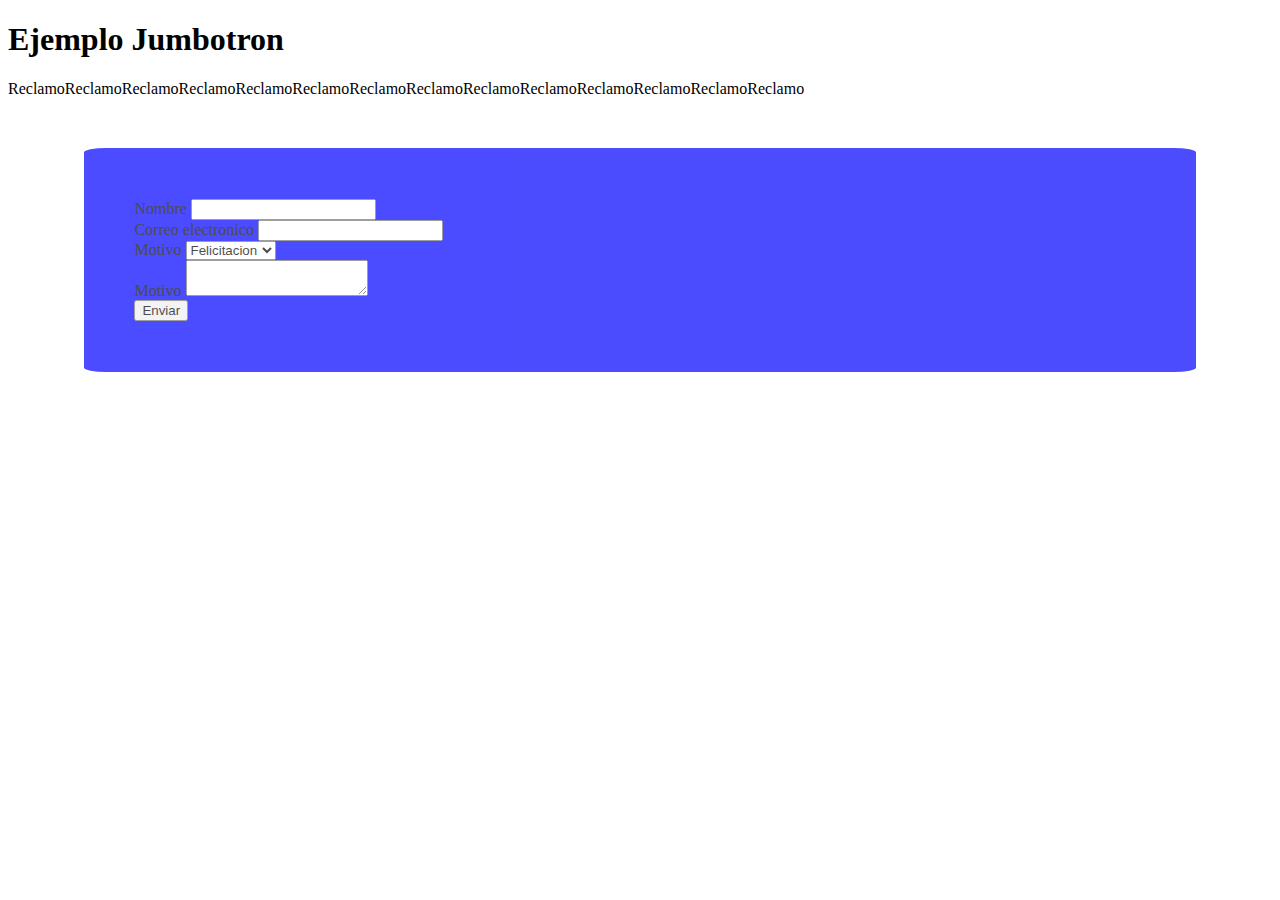
<file: index.html>
<!DOCTYPE html>
<html lang="en">
<head>
    <meta charset="UTF-8">
    <meta http-equiv="X-UA-Compatible" content="IE=edge">
    <meta name="viewport" content="width=device-width, initial-scale=1.0">
    <link href="https://cdn.jsdelivr.net/npm/bootstrap@5.0.2/dist/css/bootstrap.min.css" rel="stylesheet" integrity="sha384-EVSTQN3/azprG1Anm3QDgpJLIm9Nao0Yz1ztcQTwFspd3yD65VohhpuuCOmLASjC" crossorigin="anonymous">
    <link rel="stylesheet" href="./assets/css/style.css">
    <title>Document</title>
</head>
<body>
    <div class="bg-primary text-white mt-4 p5 container-md">
        <h1>Ejemplo Jumbotron</h1>
        <p>ReclamoReclamoReclamoReclamoReclamoReclamoReclamoReclamoReclamoReclamoReclamoReclamoReclamoReclamo</p>
    </div>
    <div class="contenedor">
    <form action="pagina_dos.html" class="row g-3">
        <div class="col-md-12">
          <label for="inputEmail4" class="form-label">Nombre</label>
          <input type="text" class="form-control" id="inputEmail4">
        </div>
        <div class="col-md-12">
          <label for="inputPassword4" class="form-label">Correo electronico</label>
          <input type="email" class="form-control" id="inputPassword4">
        </div>
        
        <div class="col-md-12">
          <label for="inputState" class="form-label">Motivo</label>
          <select id="inputState" class="form-select">
            <option selected value="Felicitacion">Felicitacion</option>
            <option value="Reclamo">Reclamo</option>
            <option value="Sugerencia">Sugerencia</option>
          </select>
        </div>
        <div class="col-md-12">
            <label for="inputCity" class="form-label">Motivo</label>
            <textarea type="text" class="form-control" id="inputCity"></textarea>
          </div>
        <div class="col-12">
            <button type="submit" class="btn btn-success">Enviar</button>
        </div>
      </form>
    </div>

    <script src="https://cdn.jsdelivr.net/npm/bootstrap@5.0.2/dist/js/bootstrap.bundle.min.js" integrity="sha384-MrcW6ZMFYlzcLA8Nl+NtUVF0sA7MsXsP1UyJoMp4YLEuNSfAP+JcXn/tWtIaxVXM" crossorigin="anonymous"></script>
</body>
</html>
</file>
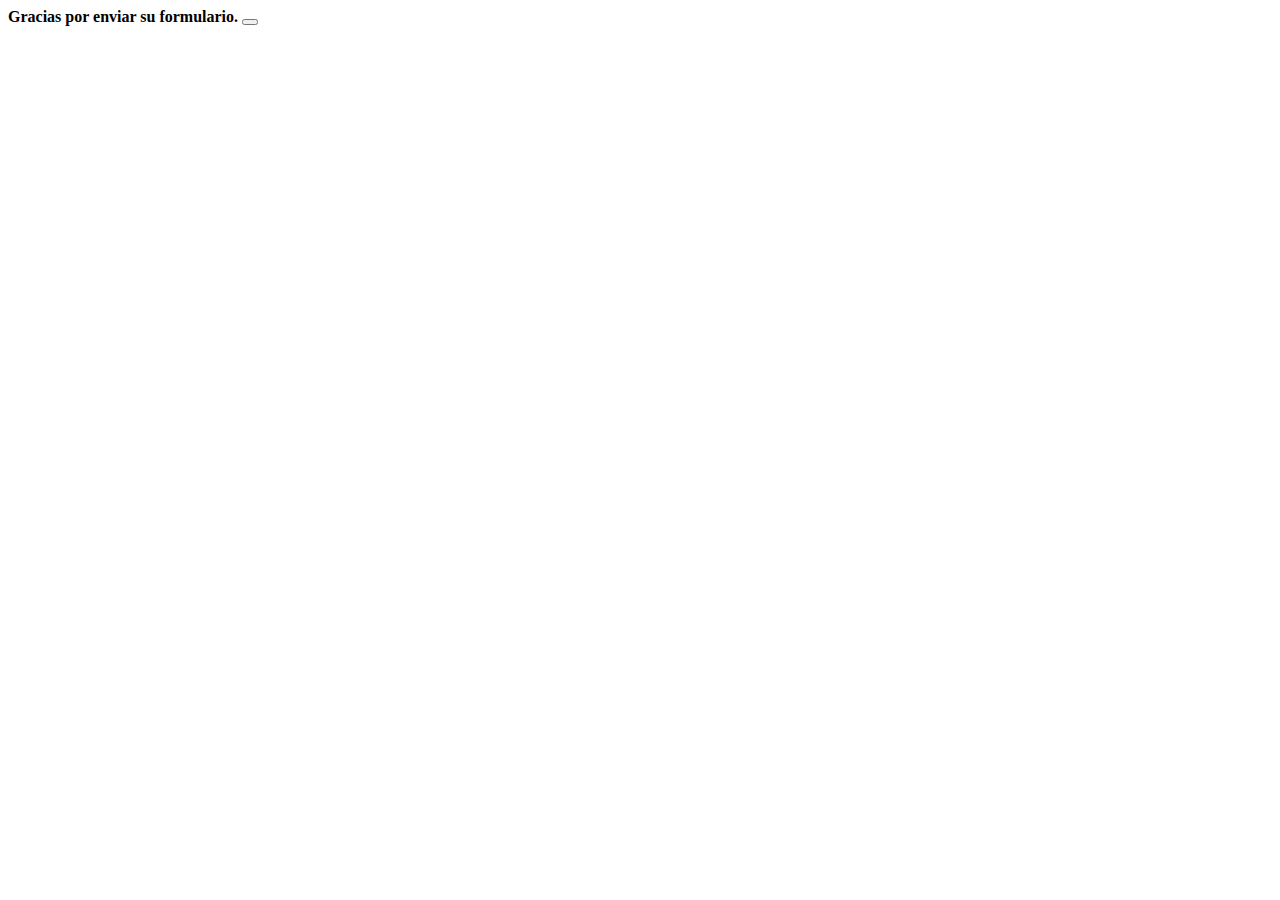
<file: pagina_dos.html>
<!DOCTYPE html>
<html lang="en">
<head>
    <meta charset="UTF-8">
    <meta http-equiv="X-UA-Compatible" content="IE=edge">
    <meta name="viewport" content="width=device-width, initial-scale=1.0">
    <link href="https://cdn.jsdelivr.net/npm/bootstrap@5.0.2/dist/css/bootstrap.min.css" rel="stylesheet" integrity="sha384-EVSTQN3/azprG1Anm3QDgpJLIm9Nao0Yz1ztcQTwFspd3yD65VohhpuuCOmLASjC" crossorigin="anonymous">
    <link rel="stylesheet" href="./assets/css/style.css">
    <title>Document</title>
</head>
<body>

    <div class="alert alert-warning alert-dismissible fade show col-xs-12 col-sm-10 col-md-12 col-lg-4 col-xl-7" role="alert">
        <strong>Gracias por enviar su formulario.</strong>
        <button type="button" class="btn-close" data-bs-dismiss="alert" aria-label="Close"></button>
      </div>


    <script src="https://cdn.jsdelivr.net/npm/bootstrap@5.0.2/dist/js/bootstrap.bundle.min.js" integrity="sha384-MrcW6ZMFYlzcLA8Nl+NtUVF0sA7MsXsP1UyJoMp4YLEuNSfAP+JcXn/tWtIaxVXM" crossorigin="anonymous"></script>
</body>
</html>
</file>
<file: assets/css/style.css>
.contenedor {
    width: 80%;
    margin: auto;
    margin-top: 4%;
    background-color: blue;
    opacity: 0.7;
    padding: 4%;
    color: black;
    border-radius: 2%;
}
</file>
